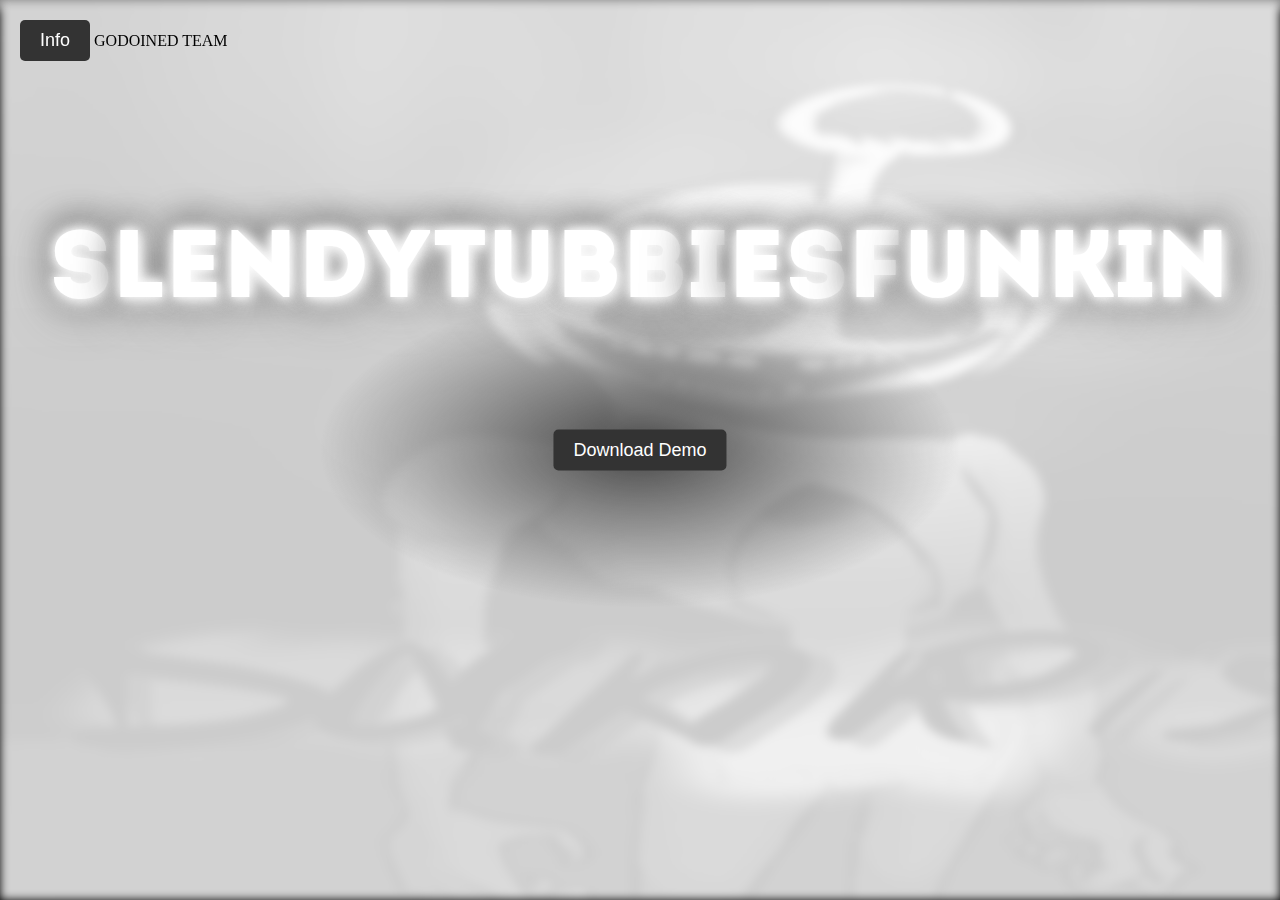
<file: index.html>
<!DOCTYPE html>
<html>
<head>
	<title>ST Funkin | home</title>
	<link rel="stylesheet" type="text/css" href="style.css">
	<link rel="icon" href="/favicon.png" type="image/png">
</head>
<body>
	<div class="background"></div>
	<div class="header">
		<div class="info">
			<button class="button" onclick="window.location.href='info_page.html'">Info</button>
			<span class="logo">GODOINED TEAM</span>
		</div>
	  </div>
    <div class="sign">
        <span class="fast-flicker">S</span>LENDYTUBB<span class="flicker">I</span>ES  <span class="flicker2">  F</span><span class="flicker22">UNKIN</span>
    </div>
	<div><a href="https://download1584.mediafire.com/jp49ryx3ouigoq6H_owlf42PX2lVjf-ntTKyXRadQ7SIobkTPx5TPvNAG1X5d_MhO2ocQ4TgLrglpzJVT25PKwQRBHk2kzs4mhBZVPhxWmcmsE-jeJ7sZ6iD1DW2Ud8Z7JYY0bo7SrpWpqIgD7HsbWFiG5XMJTd805Fw3-lTmvK9/xits0he4zxhj5yg/ST+Funkin.exe" class="download"> <button class="button">Download Demo</button> </div>
</body>
</html>
</file>
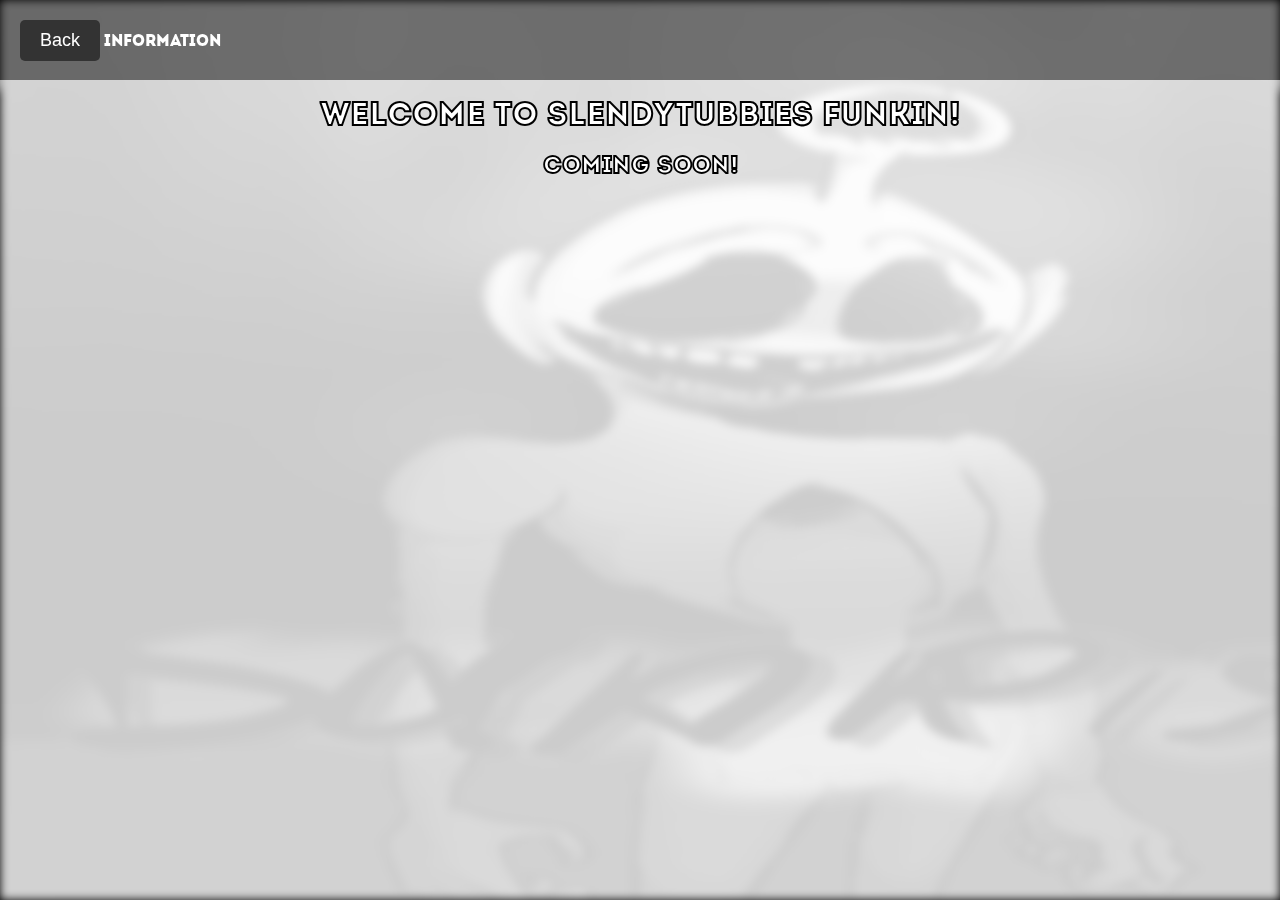
<file: info_page.html>
<!DOCTYPE html>
<html>
<head>
	<title>ST Funkin | info</title>
	<link rel="stylesheet" type="text/css" href="style2.css">
	<link rel="icon" href="/favicon.png" type="image/png">
</head>
<body>
	<div class="background"></div>
	<div class="header">
		<div class="info">
			<button class="button" onclick="window.location.href='index.html'">Back</button>
			<span class="logo">INFORMATION</span>
		</div>
	  </div>
	<div class="text">
		<h1>Welcome to Slendytubbies Funkin!</h1>
		<h2>Coming soon!</h2>
	</div>
    <div class="sign">
        <span class="fast-flicker">S</span>LENDYTUBB<span class="flicker">I</span>ES  <span class="flicker2">  F</span><span class="flicker22">UNKIN</span>
    </div>
</body>
</html>
</file>
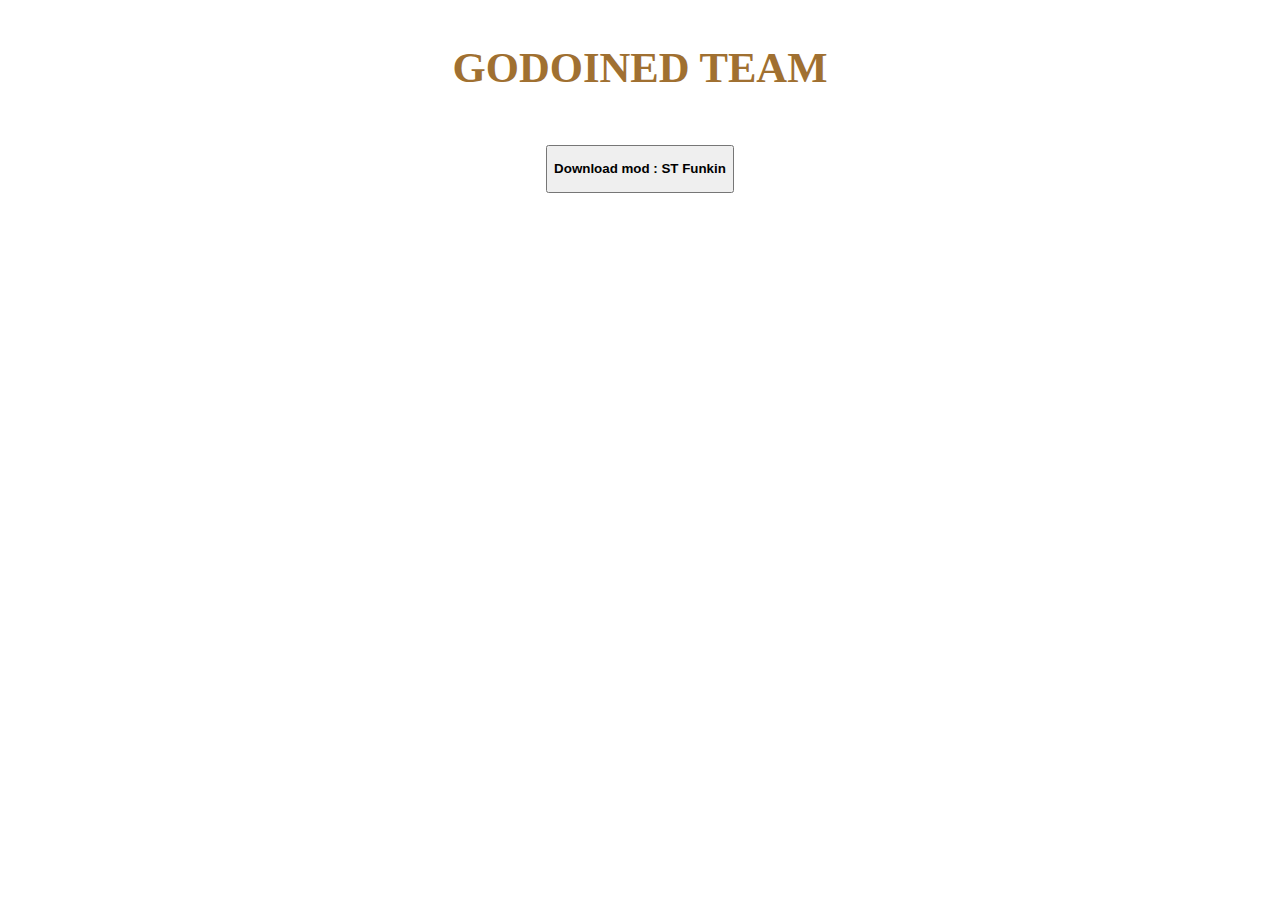
<file: main.html>
<!DOCTYPE html>
<html>
<head>
<style>
body {
    -webkit-animation: colorchange 10s infinite; 
    animation: colorchange 20s infinite;
}
@-webkit-keyframes colorchange {
    0%  {background: #e7e7e7;}
    25%  {background: #242424;}
}
@keyframes colorchange {
    0%  {background: #e7e7e7;}
    25%  {background: #242424;}
}   
</style>
<p font-family: sans-serif;>
<center>
<p style="font-size:32pt">
<b style="color:#a07031">GODOINED TEAM</b>
</p>
</center>
</p>
</head>
<body>
</div>
<center>
<p style="font-size:32pt">
<a href="https://cdn-files.gamejolt.net/6OYUovzCrqDAO769EJ4Idg==,1667826205/data/games/10/190/645190/files/635391e98817d/slendytubbies-funkin.exe" download="">
<button><b><p font-family: sans-serif;>Download mod : ST Funkin</p></b></button>
</a>
</p>
</center>
</div>
</body>
</html>
</file>
<file: style.css>
body {
	margin: 0;
	padding: 0;
	background-color: black;
	box-shadow: 0 0 10px 10px rgba(255, 255, 255, 0.5);
	animation: glow 1.5s ease-in-out infinite alternate;
}

.background {
	position: fixed;
	top: 0;
	left: 0;
	width: 100%;
	height: 100%;
	background: linear-gradient(45deg, rgba(255, 255, 255, 0.8), rgba(255, 255, 255, 0.8)), url("photo.jpg");
	background-size: cover;
	animation: background-animation 70s infinite;
	filter:blur(5px)
}

@keyframes background-animation {
	0% {
		background-image: url("photo.jpg");
	}

	15% {
		background-image: url("photo2.jpg");
	}

	30% {
		background-image: url("photo3.jpg");
	}
	45% {
		background-image: url("photo4.jpg");
	}

	60% {
		background-image: url("photo5.jpg");
	}
	85% {
		background-image: url("photo6.jpg");
	}
	100% {
		background-image: url("photo.jpg");
	}
}

.button {
	border: none;
	background-color: #333;
	color: #fff;
	padding: 10px 20px;
	font-size: 18px;
	border-radius: 5px;
	cursor: pointer;
}

.button:hover {
	background-color: #ff5555;
	box-shadow: 0px 5px 10px rgba(255,0,0,0.5);
	transition: background-color 0.5s, box-shadow 0.5s;
}

.info {
	position: absolute;
	top: 20px;
	left: 20px;
}

.download {
	position: absolute;
	top: 50%;
	left: 50%;
	transform: translate(-50%, -50%);
}

.download:hover {
	background-color: #ff5555;
	border-radius: 5px;
	box-shadow: 0px 5px 10px rgba(255,0,0,0.5);
	transition: background-color 0.5s, box-shadow 0.5s;
}
@font-face {
    font-family: 'Intro';
    src: local('Intro'), url('intro.woff2') format('woff2'), url('intro.woff') format('woff'), url('intro.ttf') format('truetype');
    font-weight: 400;
    font-style: normal;
}
.sign {
	position: absolute;
	display: flex;
	justify-content: center;
	align-items: top;
	width: 50%;
	height: 50%;
	background-image: radial-gradient(
	  ellipse 50% 35% at 50% 50%,
	  #474747,
	  transparent
	);
	transform: translate(-50%, -50%);
	letter-spacing: 2;
	left: 50%;
	top: 50%;
	font-family: "Intro";
	text-transform: uppercase;
	font-size: 6em;
	color: #ffffff;
	text-shadow: 0 0 0.6rem #ffffff, 0 0 1.5rem #ffffff,
	  -0.2rem 0.1rem 1rem #acacac, 0.2rem 0.1rem 1rem #ffffff,
	  0 -0.5rem 2rem #3f3f3f, 0 0.5rem 3rem #6e6e6e;
	animation: shine 2s forwards, flicker 3s infinite;
  }
  
  @keyframes blink {
	0%,
	22%,
	36%,
	75% {
		color: #ffe6ff;
		text-shadow: 0 0 0.6rem #ffe6ff, 0 0 1.5rem #b9b9b9,
		  -0.2rem 0.1rem 1rem #d6d6d6, 0.2rem 0.1rem 1rem #b3b3b3,
		  0 -0.5rem 2rem #636363, 0 0.5rem 3rem #7a7a7a;
	}
	28%,
	33% {
	  color: #ffffff;
	  text-shadow: none;
	}
	82%,
	97% {
	  color: #727272;
	  text-shadow: none;
	}
  }
  
  .flicker {
	animation: shine 2s forwards, blink 3s 2s infinite;
  }
  
  .fast-flicker {
	animation: shine 2s forwards, blink 10s 1s infinite;
  }
  
  @keyframes shine {
	0% {
	  color: #414141;
	  text-shadow: none;
	}
	100% {
	  color: #ffe6ff;
	  text-shadow: 0 0 0.6rem #ffe6ff, 0 0 1.5rem #b9b9b9,
		-0.2rem 0.1rem 1rem #d6d6d6, 0.2rem 0.1rem 1rem #b3b3b3,
		0 -0.5rem 2rem #636363, 0 0.5rem 3rem #7a7a7a;
	}
  }
  
  @keyframes flicker {
	from {
	  opacity: 1;
	}
  
	4% {
	  opacity: 0.9;
	}
  
	6% {
	  opacity: 0.85;
	}
  
	8% {
	  opacity: 0.95;
	}
  
	10% {
	  opacity: 0.9;
	}
  
	11% {
	  opacity: 0.922;
	}
  
	12% {
	  opacity: 0.9;
	}
  
	14% {
	  opacity: 0.95;
	}
  
	16% {
	  opacity: 0.98;
	}
  
	17% {
	  opacity: 0.9;
	}
  
	19% {
	  opacity: 0.93;
	}
  
	20% {
	  opacity: 0.99;
	}
  
	24% {
	  opacity: 1;
	}
  
	26% {
	  opacity: 0.94;
	}
  
	28% {
	  opacity: 0.98;
	}
  
	37% {
	  opacity: 0.93;
	}
  
	38% {
	  opacity: 0.5;
	}
  
	39% {
	  opacity: 0.96;
	}
  
	42% {
	  opacity: 1;
	}
  
	44% {
	  opacity: 0.97;
	}
  
	46% {
	  opacity: 0.94;
	}
  
	56% {
	  opacity: 0.9;
	}
  
	58% {
	  opacity: 0.9;
	}
  
	60% {
	  opacity: 0.99;
	}
  
	68% {
	  opacity: 1;
	}
  
	70% {
	  opacity: 0.9;
	}
  
	72% {
	  opacity: 0.95;
	}
  
	93% {
	  opacity: 0.93;
	}
  
	95% {
	  opacity: 0.95;
	}
  
	97% {
	  opacity: 0.93;
	}
  
	to {
	  opacity: 1;
	}
}
@keyframes glow {
	from {
	  box-shadow: 0 0 10px 10px rgba(255, 255, 255, 0.5);
	}
	to {
	  box-shadow: 0 0 100px 100px rgba(255, 255, 255, 0);
	}
  }
</file>
<file: style2.css>
body {
	margin: 0;
	padding: 0;
	background-color: black;
	box-shadow: 0 0 10px 10px rgba(255, 255, 255, 0.5);
	animation: glow 1.5s ease-in-out infinite alternate;
}

.background {
	position: fixed;
	top: 0;
	left: 0;
	width: 100%;
	height: 100%;
	background: linear-gradient(45deg, rgba(255, 255, 255, 0.8), rgba(255, 255, 255, 0.8)), url("photo.jpg");
	background-size: cover;
	animation: background-animation 70s infinite;
	filter:blur(5px)
}

@keyframes background-animation {
	0% {
		background-image: url("photo.jpg");
	}

	15% {
		background-image: url("photo2.jpg");
	}

	30% {
		background-image: url("photo3.jpg");
	}
	45% {
		background-image: url("photo4.jpg");
	}

	60% {
		background-image: url("photo5.jpg");
	}
	85% {
		background-image: url("photo6.jpg");
	}
	100% {
		background-image: url("photo.jpg");
	}
}

.button {
	border: none;
	background-color: #333;
	color: #fff;
	padding: 10px 20px;
	font-size: 18px;
	border-radius: 5px;
	cursor: pointer;
}

.button:hover {
	background-color: #ff5555;
	box-shadow: 0px 5px 10px rgba(255,0,0,0.5);
	transition: background-color 0.5s, box-shadow 0.5s;
}

.info {
	position: absolute;
	top: 20px;
	left: 20px;
}

.download {
	position: absolute;
	top: 50%;
	left: 50%;
	transform: translate(-50%, -50%);
}

.download:hover {
	background-color: #ff5555;
	border-radius: 5px;
	box-shadow: 0px 5px 10px rgba(255,0,0,0.5);
	transition: background-color 0.5s, box-shadow 0.5s;
}
@font-face {
    font-family: 'Intro';
    src: local('Intro'), url('intro.woff2') format('woff2'), url('intro.woff') format('woff'), url('intro.ttf') format('truetype');
    font-weight: 400;
    font-style: normal;
}
.sign {
	position: absolute;
	display: flex;
	justify-content: left;
	align-items: top;
	height: 50%;
	transform: translate(-50%, -50%);
	letter-spacing: 2;
	left: 530%;
	top: 50%;
	font-family: "Intro";
	text-transform: uppercase;
	font-size: 1.3em;
	color: #ff0000;
	text-shadow: 0 0 0.3rem #ff0000, 0 0 1.5rem rgb(172, 25, 25),
	-0.2rem 0.1rem 1rem #ad0f0f, 0.2rem 0.1rem 1rem #991515,
	0 -0.5rem 2rem #4d0b0b, 0 0.5rem 3rem #bb1616;
	animation: shine 2s forwards,logoanim 2s forwards, flicker 3s infinite;
  }
  
  @keyframes blink {
	0%,
	22%,
	36%,
	75% {
		color: #ff0000;
		text-shadow: 0 0 0.4rem #ff0000, 0 0 0.5rem rgb(172, 25, 25),
		-0.2rem 0.1rem 1rem #ad0f0f, 0.2rem 0.1rem 1rem #991515,
		0 -0.5rem 2rem #4d0b0b, 0 0.5rem 3rem #bb1616;
	}
	28%,
	33% {
	  color: #6e0f0f;
	  text-shadow: none;
	}
	82%,
	97% {
	  color: #641111;
	  text-shadow: none;
	}
  }
  @keyframes blink2 {
	0%,
	22%,
	36%,
	75% {
		color: #0077ff;
		text-shadow: 0 0 0.6rem #0066ff, 0 0 0.7rem rgb(25, 72, 172),
		  -0.2rem 0.1rem 1rem #0f61ad, 0.2rem 0.1rem 1rem #154e99,
		  0 -0.5rem 2rem #0b2a4d, 0 0.5rem 3rem #1658bb;
	}
	28%,
	33% {
	  color: #0b2a4d;
	  text-shadow: none;
	}
	82%,
	97% {
	  color: #0b2a4d;
	  text-shadow: none;
	}
  }
  
  .flicker {
	animation: shine 2s forwards, blink 3s 2s infinite;
  }
  
  .fast-flicker {
	animation: shine 2s forwards, blink 10s 1s infinite;
  }
  .flicker2 {
	animation: shine2 2s forwards, blink2 5s 1s infinite;
  }
  .flicker22 {
	animation: shine2 2s forwards, blink2 0s 1s infinite;
  }

  @keyframes logoanim{
	0%{
		position: absolute;
		display: flex;
		justify-content: center;
		align-items: top;
		width: 50%;
		height: 50%;
		transform: translate(-50%, -50%);
		letter-spacing: 2;
		left: 50%;
		top: 50%;
		font-family: "Intro";
		text-transform: uppercase;
		font-size: 4em;
	}
	100%{
		position: absolute;
		display: flex;
		justify-content: left;
		align-items: top;
		height: 50%;
		transform: translate(-50%, -50%);
		letter-spacing: 2;
		left: 86%;
		top: 28%;
		text-transform: uppercase;
		font-size: 1.3em;
	}
  }
  
  @keyframes shine {
	0% {
	  color: #3a0a0a;
	  text-shadow: none;
	}
	100% {
	  color: #ff0000;
	  text-shadow: 0 0 0.6rem #ff0000, 0 0 0.7rem rgb(172, 25, 25),
		-0.2rem 0.1rem 1rem #ad0f0f, 0.2rem 0.1rem 1rem #991515,
		0 -0.5rem 2rem #4d0b0b, 0 0.5rem 3rem #bb1616;
	}
  }

  @keyframes shine2 {
	0% {
	  color: #0a233a;
	  text-shadow: none;
	}
	100% {
	  color: #0077ff;
	  text-shadow: 0 0 0.6rem #0066ff, 0 0 0.7rem rgb(25, 72, 172),
		-0.2rem 0.1rem 1rem #0f61ad, 0.2rem 0.1rem 1rem #154e99,
		0 -0.5rem 2rem #0b2a4d, 0 0.5rem 3rem #1658bb;
	}
  }
  
  @keyframes flicker {
	from {
	  opacity: 1;
	}
  
	4% {
	  opacity: 0.9;
	}
  
	6% {
	  opacity: 0.85;
	}
  
	8% {
	  opacity: 0.95;
	}
  
	10% {
	  opacity: 0.9;
	}
  
	11% {
	  opacity: 0.922;
	}
  
	12% {
	  opacity: 0.9;
	}
  
	14% {
	  opacity: 0.95;
	}
  
	16% {
	  opacity: 0.98;
	}
  
	17% {
	  opacity: 0.9;
	}
  
	19% {
	  opacity: 0.93;
	}
  
	20% {
	  opacity: 0.99;
	}
  
	24% {
	  opacity: 1;
	}
  
	26% {
	  opacity: 0.94;
	}
  
	28% {
	  opacity: 0.98;
	}
  
	37% {
	  opacity: 0.93;
	}
  
	38% {
	  opacity: 0.5;
	}
  
	39% {
	  opacity: 0.96;
	}
  
	42% {
	  opacity: 1;
	}
  
	44% {
	  opacity: 0.97;
	}
  
	46% {
	  opacity: 0.94;
	}
  
	56% {
	  opacity: 0.9;
	}
  
	58% {
	  opacity: 0.9;
	}
  
	60% {
	  opacity: 0.99;
	}
  
	68% {
	  opacity: 1;
	}
  
	70% {
	  opacity: 0.9;
	}
  
	72% {
	  opacity: 0.95;
	}
  
	93% {
	  opacity: 0.93;
	}
  
	95% {
	  opacity: 0.95;
	}
  
	97% {
	  opacity: 0.93;
	}
  
	to {
	  opacity: 1;
	}
}
@keyframes flicker2 {
	from {
	  opacity: 1;
	}
  
	4% {
	  opacity: 0.9;
	}
  
	6% {
	  opacity: 0.85;
	}
  
	8% {
	  opacity: 0.95;
	}
  
	10% {
	  opacity: 0.9;
	}
  
	11% {
	  opacity: 0.922;
	}
  
	12% {
	  opacity: 0.9;
	}
  
	14% {
	  opacity: 0.95;
	}
  
	16% {
	  opacity: 0.98;
	}
  
	17% {
	  opacity: 0.9;
	}
  
	19% {
	  opacity: 0.93;
	}
  
	20% {
	  opacity: 0.99;
	}
  
	24% {
	  opacity: 1;
	}
  
	26% {
	  opacity: 0.94;
	}
  
	28% {
	  opacity: 0.98;
	}
  
	37% {
	  opacity: 0.93;
	}
  
	38% {
	  opacity: 0.5;
	}
  
	39% {
	  opacity: 0.96;
	}
  
	42% {
	  opacity: 1;
	}
  
	44% {
	  opacity: 0.97;
	}
  
	46% {
	  opacity: 0.94;
	}
  
	56% {
	  opacity: 0.9;
	}
  
	58% {
	  opacity: 0.9;
	}
  
	60% {
	  opacity: 0.99;
	}
  
	68% {
	  opacity: 1;
	}
  
	70% {
	  opacity: 0.9;
	}
  
	72% {
	  opacity: 0.95;
	}
  
	93% {
	  opacity: 0.93;
	}
  
	95% {
	  opacity: 0.95;
	}
  
	97% {
	  opacity: 0.93;
	}
  
	to {
	  opacity: 1;
	}
}
@keyframes glow {
	from {
	  box-shadow: 0 0 10px 10px rgba(255, 255, 255, 0.5);
	}
	to {
	  box-shadow: 0 0 100px 100px rgba(255, 255, 255, 0);
	}
  }
.header {
background-color: rgb(0, 0, 0, 0.5);
background-size: cover;
height: 80px;
position: relative;
}

.header h1 {
color: rgb(0, 0, 0);
position: absolute;
top: 50%;
left: 50%;
transform: translate(-50%, -50%);
}
.logo{
	color: white;
	left: 40%;
	font-family: "Intro";
}
.text{
	color: white;
	left: 25%;
	text-align: center;
	justify-content: center;
	align-items: center;
	position: fixed;
	justify-content: center;
	font-family: "Intro";
	-webkit-text-stroke: 1px black; /* ширина и цвет обводки */
	text-size-adjust: 1px black; /* для браузеров, не использующих префикс -webkit- */
	animation: alphatext 5s forwards;
}
@keyframes alphatext{
	0%{
		opacity: 0;
	}
	100%{
		opacity: 1;
	}
}
</file>
